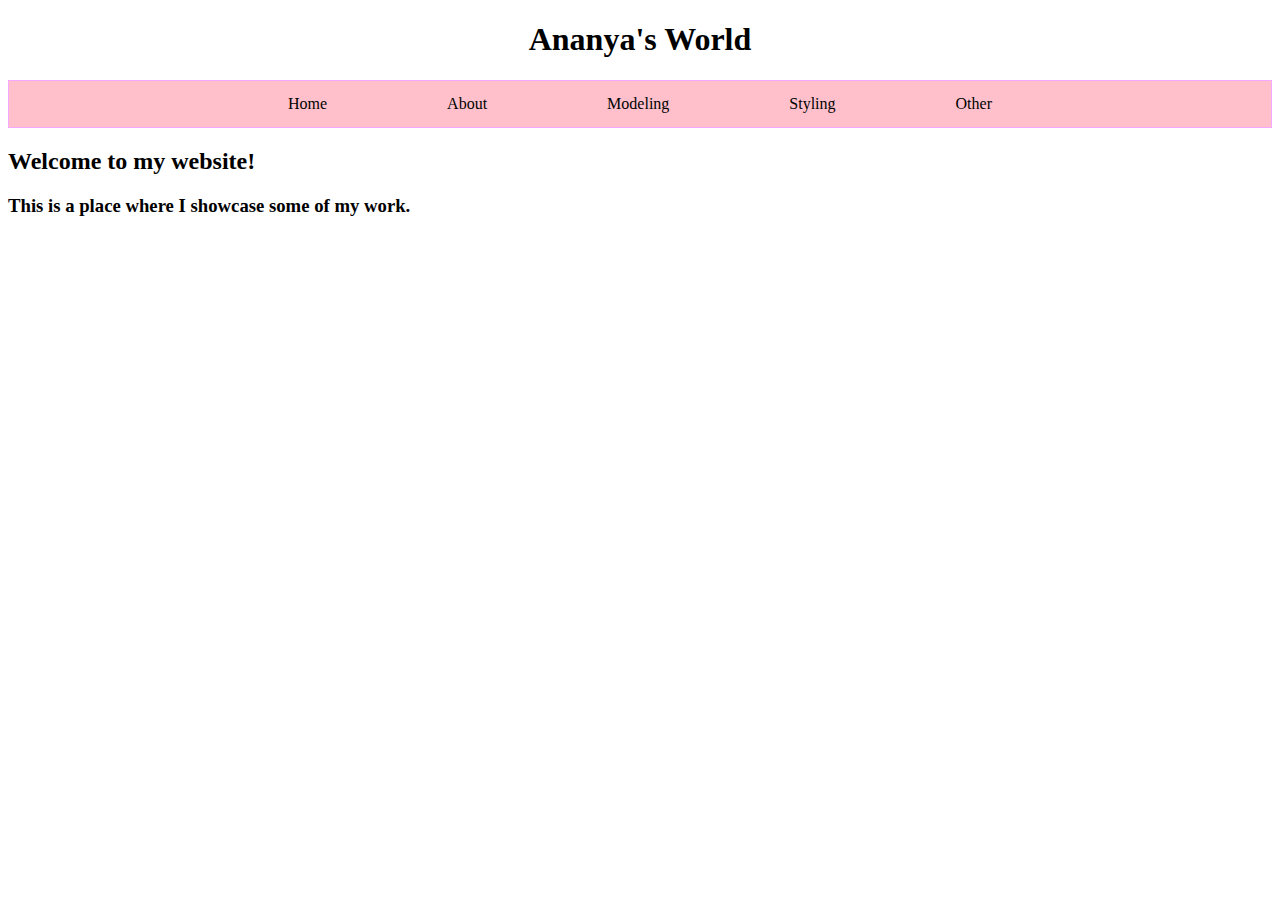
<file: index.html>
<!DOCTYPE html>
<html lang="en">
<head>
    <title>Ananya's World</title>
    <link rel="stylesheet" href="styles.css">
</head>

<body>
    <div class = "container">
        <h1>Ananya's World</h1>
        <nav>
            <ul class="nav">
                <li><a href="home.html">Home</a></li>
                <li><a href="about.html">About</a></li>
                <li><a href="modeling.html">Modeling</a></li>
                <li><a href="styling.html">Styling</a></li>
                <li><a href="other.html">Other</a></li>
            </ul>
        </nav>
        <h2>Welcome to my website!</h2>
        <h3>This is a place where I showcase some of my work. </h3>
    </div>
</body>
</html>
</file>
<file: styles.css>
#start {
    background-image: url('ananyasworld.png');
}

h1 {
    text-align: center;
}

ul {
    background-color: pink;
    list-style-type: none;
    margin: 0;
    padding: 0;
    display: flex;
    border: 1px solid #f2a9ff;
    justify-content: center;
}

ul li a{
    display: block;
    color: black;
    padding: 14px 60px;
    text-decoration: none;
}

img {
    margin-top: 15px;
    padding: 15px;
    width: 300px;
    height: 400px;
    justify-content: center;
}

#home {
    width: 1400px;
    height: 800px;
}
</file>
